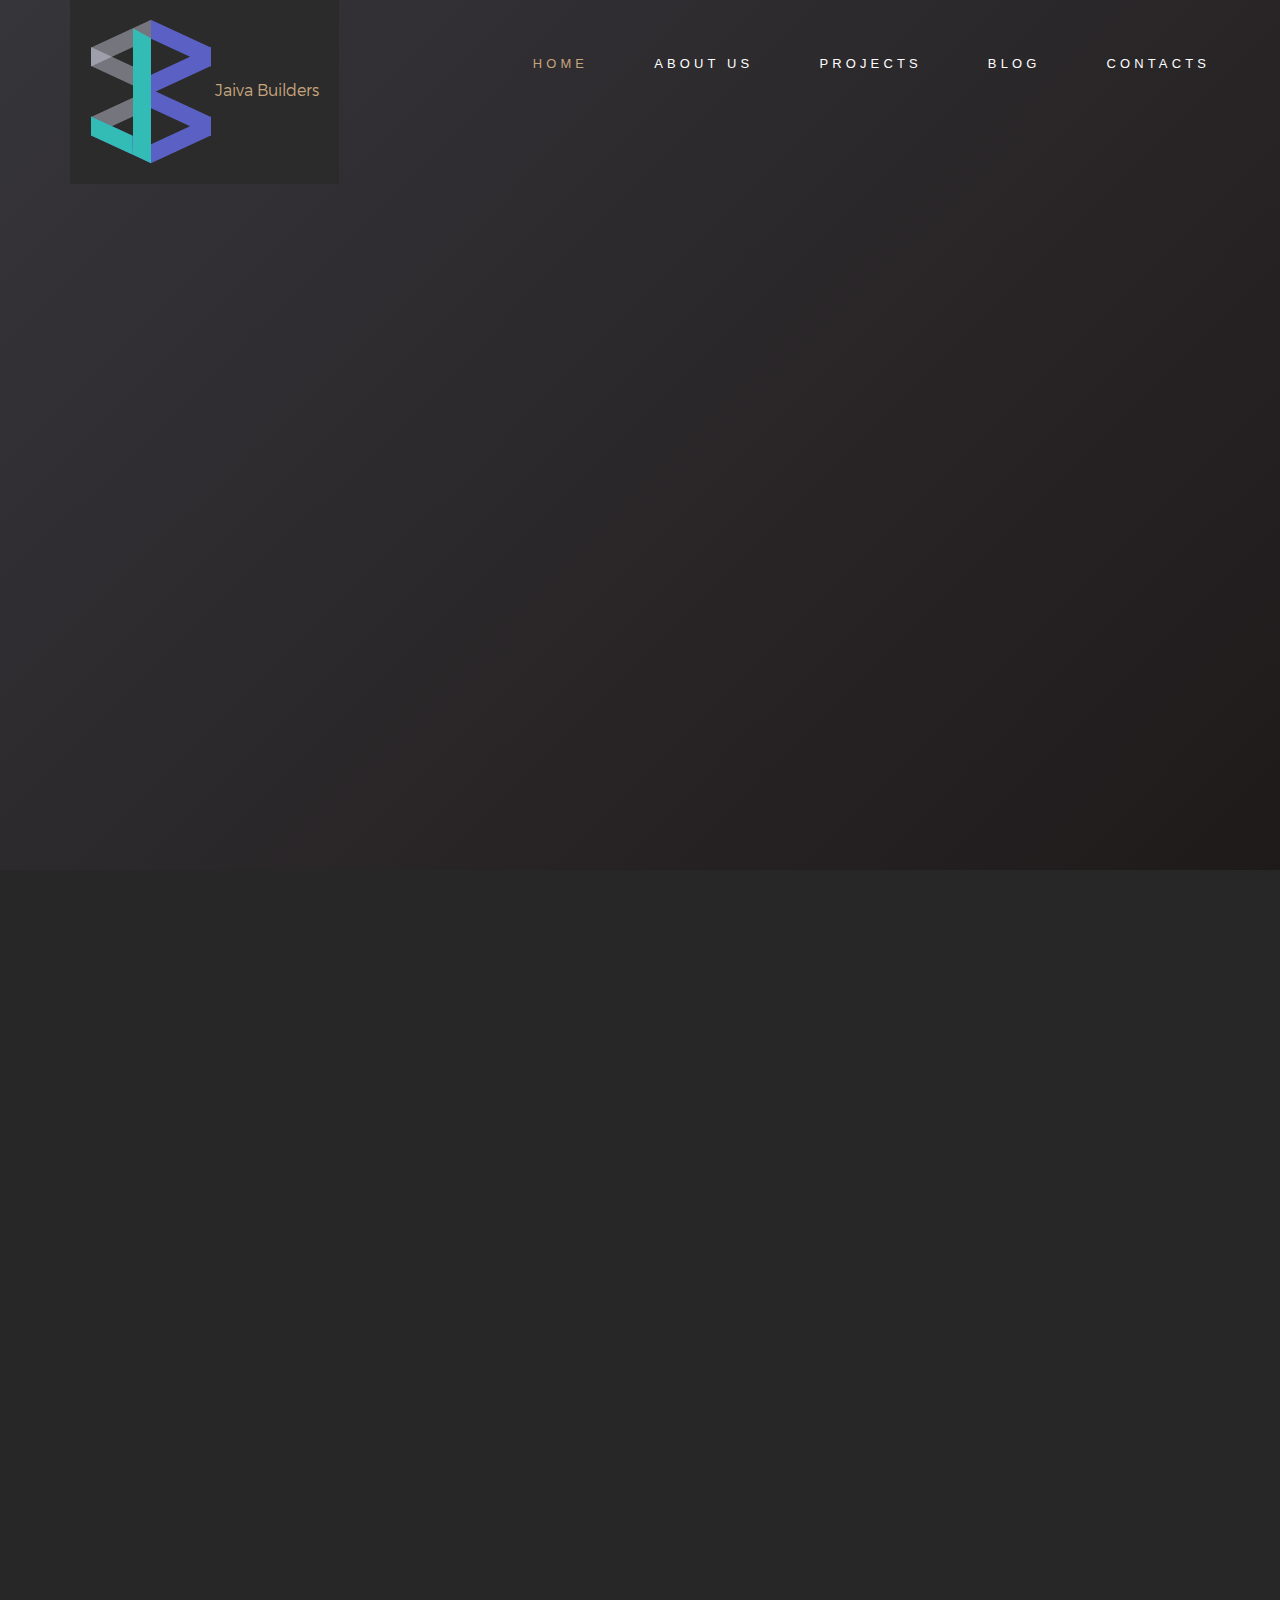
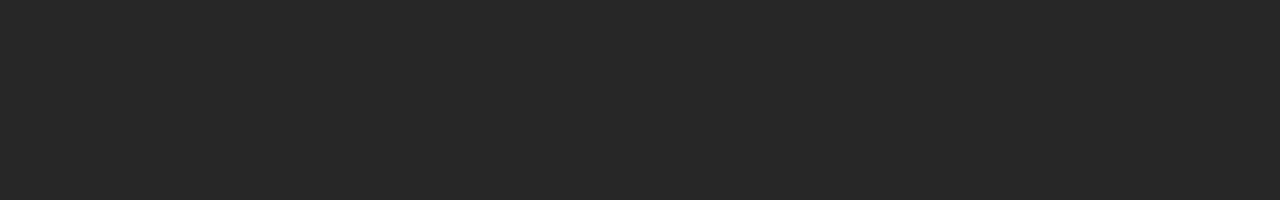
<file: test.html>
<!DOCTYPE html>
<html lang="en">
<head>
    <meta charset="UTF-8">
    <meta name="viewport" content="width=device-width, initial-scale=1.0">
    <meta http-equiv="X-UA-Compatible" content="ie=edge">
    <title>Document</title>
    <link href="css/style.css" rel="stylesheet" media="screen">
    <link href="css/flickity.min.css" rel="stylesheet" media="screen">

    <style>
      body {
        height: 200vh;
      }
        *:not(path) {
            /* outline: 1px solid red; */
            }
            .carousel {
              height: 0;
              overflow: hidden;
              padding-top: calc(788 / 1920 * 100%);
              position: relative;
              }

          @media (max-width: 1307px) {
              .carousel {
                  padding-top: calc(888 / 1307 * 100%);
                  }
              }
          @media (max-width: 858px) {
              .carousel {
                  padding-top: calc(900 / 858 * 100%);
                  }
              }
          @media (max-width: 823px) {
              .carousel {
                  padding-top: calc(900 / 823 * 100%);
                  }
              }
          @media (max-width: 780px) {
              .carousel {
                  padding-top: calc(900 / 780 * 100%);  
                  }
              }
          @media (max-width: 400px) {
              .carousel { 
                  padding-top: calc(600 / 400 * 100%);
                  }
              }

          .carousel .flickity-viewport {
              position: absolute;
              top: 0; left: 0;
              height:100%;
              width: 100%;
              }
          .navbar-desctop {
              /* position: relative; */
              }
		.brand-logo {
			position: absolute;
			top: 0;
			background-color: #2b2b2b;
			padding: 20px;
			}

    </style>
</head>
<body>

    <div class="main-test">

      <!-- Navigation Desctop -->

      <nav class="navbar-desctop visible-md visible-lg">
        <div class="container">
          <a href="#top" class="brand-logo">
            <img src="img/logo.png" alt="">  Jaiva Builders
          </a>
          <ul class="navbar-desctop-menu">
            <li class="active">
              <a href="index.html">Home</a>
            </li>
            <li>
              <a href="about.html">About us</a>
            </li>
            <li>
              <a href="projects.html">Projects</a>
            </li>  
            <li>
              <a href="blog.html">Blog</a>
            </li>
            <li>
              <a href="contacts.html">Contacts</a>
            </li>
          </ul>
        </div>
      </nav>
      <!-- Navigation Mobile -->

      <nav class="navbar-mobile">
        <a href="#top" class="brand js-target-scroll">
          <img src="img/logo.png" alt="" class="nav-collapsed-logo"> 
        </a>

        <!-- Navbar Collapse -->

        <button type="button" class="navbar-toggle collapsed" data-toggle="collapse" data-target="#navbar-mobile">
          <span class="sr-only">Toggle navigation</span>
          <span class="icon-bar"></span>
          <span class="icon-bar"></span>
          <span class="icon-bar"></span>
        </button>

        <div class="collapse navbar-collapse" id="navbar-mobile"> 
          <ul class="navbar-nav-mobile">
            <li class="active">
              <a href="#">Home <i class="fa fa-angle-down"></i></a>
            </li>
            <li>
              <a href="about.html">About us</a>
            </li>
            <li>
              <a href="#">Projects <i class="fa fa-angle-down"></i></a>
              <ul>
                <li><a href="projects.html">Projects - List</a></li>
                <li>
                  <a href="project.html">Project - details</a>
                </li>
              </ul>
            </li>  
            <li>
              <a href="#">Blog <i class="fa fa-angle-down"></i></a>
              <ul>
                <li><a href="blog.html">Blog - List</a></li>
                <li>
                  <a href="blog-details.html">Blog - Post</a>
                </li>
              </ul>
            </li>
            <li>
              <a href="contacts.html">Contacts</a>
            </li>
          </ul>
        </div>
      </nav> 
      
      <!-- flickity -->
      <div class="carousel main-intro-slider" data-flickity='{ "autoPlay": 5000,"pauseAutoPlayOnHover": false, "prevNextButtons": false, "pageDots": false, "contain": true, "wrapAround": true}'>
        <div class=" carousel-cell main-intro-slider_item">
          <svg xmlns="http://www.w3.org/2000/svg" xmlns:xlink="http://www.w3.org/1999/xlink" viewBox="0 0 1280 960"><image width="1280" height="960" xlink:href="img/slider/01.png" overflow="visible"/><path fill="none" stroke="#fbff50" stroke-miterlimit="10" d="M136.5 558.3L120 827l-22 1 19-300.1 449-34.3 25.5-1.9V834l-28.5-.7"/><path fill="none" stroke="#fbff50" stroke-miterlimit="10" d="M356.5 574L349 819l-18-.5 8.5-222.5-186-35L138 826.5l-18 .5M565.9 528.3l-429.4 30"/><path fill="none" stroke="#fbff50" stroke-miterlimit="10" d="M136.4 526.7l218.8 47.4 394.3-19.4v23l-27.9.8L368.5 597l-6 220-13.5 2"/><path fill="none" stroke="#fbff50" stroke-miterlimit="10" d="M591.8 833.8l10.7-1.3V528M591.5 491.7l158 63M745.5 822.5l-22.5-.8-2.7-247M602.5 528l117.8 46.7M745.5 822.5l7.5-2-3.5-242.8M563 833.3l2.9-305M314 336.4L28.5 537v6"/><path fill="none" stroke="#fbff50" stroke-miterlimit="10" d="M28.5 543.1L311 344l337.5 152L815 573.5l2.5-4.5-255-121"/><path fill="none" stroke="#fbff50" stroke-width=".694" stroke-miterlimit="10" d="M382 227.3l118.3 81.9-.5 5"/><path fill="none" stroke="#fbff50" stroke-miterlimit="10" d="M329.8 277.8l50.5-42.9 113.2 75.6h-7.7l-222.3 29.3V336"/><path fill="none" stroke="#fbff50" stroke-miterlimit="10" d="M351.8 206.8L202.5 350.5v8l153 60.8"/><path fill="none" stroke="#fbff50" stroke-width=".694" stroke-miterlimit="10" d="M202.5 356l151-143.7 155 101.9L673.9 405l1.8-3.1L516 302.7"/><path fill="none" stroke="#fbff50" stroke-miterlimit="10" d="M229 812l23-468 243-30-8.7 498"/><path fill="none" stroke="#fbff50" stroke-miterlimit="10" d="M214.3 626.5l25-23.4-1.2 23.4zM239.3 634.7l-25-8.2M273.7 807.3l8.7-184.4 121.9-8.1L398 812"/><path fill="none" stroke="#fbff50" stroke-miterlimit="10" d="M282.4 622.9l18.6 3.6-4.5 115.5M404.2 619.3L301 626.5"/><path fill="none" stroke="#fbff50" stroke-width=".694" stroke-miterlimit="10" d="M1139.7 822.5l-16-279.4-364 19.9"/><path fill="none" stroke="#fbff50" stroke-miterlimit="10" d="M745.3 546.3l394.2-23 19.4 299.5 18.8-3.3h75.3l3.5-7.5v-16M1178.3 585.3l-38.8-62"/><path fill="none" stroke="#fbff50" stroke-miterlimit="10" d="M1173 776l-14.1-208.7 19.4 23.4M1183 580l46 39.3 19.3 43.5-32.6 2.2M1183 619.5h46M570.9 379.4l265.9-30.7 34.7 30.6V409L837 382l-266.1 26.8"/><path fill="none" stroke="#fbff50" stroke-miterlimit="10" d="M602.8 362l255.5-25.5 2 39.5M1221.7 787.6L1206 567.5l-23-45.1-14.4-202.3-4.6-14.6h-5.1l4.8 23.3-4.7-15.8-248 26.7-2.6-38.1-47.9 7V337"/></svg>
        </div>
        <div class=" carousel-cell main-intro-slider_item">
          <svg id="Layer_3" xmlns="http://www.w3.org/2000/svg" xmlns:xlink="http://www.w3.org/1999/xlink" viewBox="-23.4 -202.3 1517.7 882.2"><style type="text/css">.st0{fill:none;stroke:#FBFF50;stroke-miterlimit:10;}</style><image width="1280" height="744" id="XMLID_52_" xlink:href="img/slider/02.png" transform="translate(-23.353 -202.317) scale(1.1857)" overflow="visible"/><path id="XMLID_34_" class="st0" d="M1040.6 204.8L1035 98.5h14.5v-9.9l-97.8-61-41.8 7.1-111.5-62-421.9 85.1v10.8l64 20.1v6.9l-29.5 3-7 166-10.6 2.6-9.4 2.4 11.3 3.7-.3 6.4"/><path id="XMLID_90_" class="st0" d="M217.3 547l6.4-134.5H234l9-118 444.7-44.1 184 43.9 3.2 118 8.6 1.3v137.9H834l-4.3-136.9"/><path id="XMLID_93_" class="st0" d="M270.5 551.1L283 414.5h-6l2.7-61.9"/><path id="XMLID_60_" class="st0" d="M242.3 551l15.4-198.7 402.8-30.7v72l-12.8 1.3 3.3 6.1-.7 158.5H686l1.7-309"/><path id="XMLID_29_" class="st0" d="M860.5 348.3l-156-29.4v74.7l10.5 1.3-2 161.4-24.7 3.3"/><path id="XMLID_25_" class="st0" d="M279.5 352.2l148.8 16.1-2.6 84.2H402l-3 86.6 135.3 4.6"/><path id="XMLID_23_" class="st0" d="M571.7 367.6l-.7 92.7-103.3 1.3 2.6-92 80.7-6"/><path id="XMLID_21_" class="st0" d="M564.3 368.9l-82.6 4.7-1.4 88.7"/><path id="XMLID_20_" class="st0" d="M604.3 366.3l-1.3 94 160.7-.7-1.4-102.7"/><path id="XMLID_18_" class="st0" d="M613.7 364.9l-.7 93.4"/><path id="XMLID_17_" class="st0" d="M873.7 316.3l128.6-8 19.4 4 6.6 148"/><path id="XMLID_16_" class="st0" d="M996.3 318.9l4.7 133.4-120 4"/><path id="XMLID_15_" class="st0" d="M880.3 465.6l132-3.3-8.6-146"/><path id="XMLID_14_" class="st0" d="M421.5 109.1l131.5-21-2 167-136 11.5"/><path id="XMLID_13_" class="st0" d="M438.5 116.1l70.5 21 43.5-5"/><path id="XMLID_12_" class="st0" d="M504.5 254.6l4.5-117.5"/><path id="XMLID_11_" class="st0" d="M458 90.6l109-16-6 158.5"/><path id="XMLID_10_" class="st0" d="M592.5 82.1L567 74.6"/><path id="XMLID_9_" class="st0" d="M827.5 57.1l117-19.5 5 176"/><path id="XMLID_8_" class="st0" d="M739 191.1l10-1.5.5 44.5 382.5-37.5 113 55.5"/><path id="XMLID_7_" class="st0" d="M1178.3 217.6l68.7-7.3 4 57.3-52.7 3.3 2.7 44.7"/><path id="XMLID_6_" class="st0" d="M1216.1 269.4l31.4 14.1 3.9 66.7 29.1 9.4v7l-27.5 1 10 141.3 10 .7 1.3 30"/><path id="XMLID_5_" class="st0" d="M1130.3 314.3l49.4-3.4 42.6 16 10 138.7"/><path id="XMLID_2_" class="st0" d="M1185 320.9l34.7 11.4 8 119.3"/></svg>
        </div>
        <div class=" carousel-cell main-intro-slider_item">
          <svg id="Layer_2" xmlns="http://www.w3.org/2000/svg" xmlns:xlink="http://www.w3.org/1999/xlink" viewBox="219.6 -44.3 1280 719"><style>.st0{fill:none;stroke:#fbff50;stroke-miterlimit:10}</style><image width="1280" height="719" id="XMLID_139_" xlink:href="img/slider/03.png" transform="translate(219.647 -44.317)" overflow="visible"/><path id="XMLID_138_" class="st0" d="M681.1 98.7l2.2-16-48.8-19v-11l245.3-50 133.9 88 150.9-26 72.9 68v9l-7.7 5 2.9 131 72-4 15 296"/><path id="XMLID_142_" class="st0" d="M840.6 389.7l334-17 9 212 23 2-11-246"/><path id="XMLID_143_" class="st0" d="M1216.6 583.9l-8-199.7 17 6.3h21l-37-13.7"/><path id="XMLID_144_" class="st0" d="M1208.5 343.8l38 15.9V377"/><path id="XMLID_145_" class="st0" d="M841.6 376.7l-3-14 345-23"/><path id="XMLID_146_" class="st0" d="M666.6 92.7l-247 44-2.2 32.7-8.5 1 .5 6.8 19.7 6.2-9.5 180.3-31.3 2-6 198 10.7 4-.7 16.6"/><path id="XMLID_147_" class="st0" d="M390.3 555.7l10-179.4 224-14.6-2.7 196z"/><path id="XMLID_148_" class="st0" d="M423.6 568.3l206.7 6 6-217.3"/><path id="XMLID_150_" class="st0" d="M429 362.3l208.6-16.6L663 351l-4 222"/><path id="XMLID_149_" class="st0" d="M447 317l5.3-98L575 203"/><path id="XMLID_151_" class="st0" d="M589 187l-2.7 134-144.7 15.3"/><path id="XMLID_153_" class="st0" d="M464.3 341l147.3-12 4.7-135.3-28.7-10.7-146 24-4 113.3"/><path id="XMLID_152_" class="st0" d="M668.1 126.2l1-35 21 11-2.5 254.5 177-13.5 1-326-218.5 43"/><path id="XMLID_154_" class="st0" d="M688.1 99.2l-1-31.5 177.5-33.5"/><path id="XMLID_156_" class="st0" d="M858.3 117.7l.7 14.6 308-48 66.6 54"/><path id="XMLID_155_" class="st0" d="M1189.6 293l38 18-7.3-164.7-38.7-33.3 8 224"/><path id="XMLID_158_" class="st0" d="M869 152.3l284.6-40.6 5.4 174L868.3 315"/><path id="XMLID_159_" class="st0" d="M879.6 159.7L1153 119"/><path id="XMLID_160_" class="st0" d="M913.6 157l20.7 10 .7 17.3 9.3 4.7 258-34 4.7 140.7"/><path id="XMLID_161_" class="st0" d="M1056.3 177c.7 4 2 116 2 116"/><path id="XMLID_162_" class="st0" d="M666.3 415l199.3-8 1.4 167.3 289.3 6"/></svg>
        </div>
      </div>

    </div>
    
<script src="js/jquery.min.js"></script>
<script src="js/bootstrap.min.js"></script>

<!-- FLICKITY -->
<script src="js/flickity.pkgd.min.js"></script>

<script>
    var navbarDesctop = $('.navbar-desctop');
    var navbarMobile = $('.navbar-mobile');
    navbarDesctop.affix({
        offset: {
            top: 200
        }
    });
    navbarDesctop.on('affix.bs.affix', function () {
        if (!navbarDesctop.hasClass('affix')) {
            navbarDesctop.addClass('animated slideInDown');
        }
    });
    navbarDesctop.on('affix-top.bs.affix', function () {
        navbarDesctop.removeClass('animated slideInDown');
        $('.navbar-collapse').collapse('hide');
    });
    navbarMobile.affix({
        offset: {
            top: 1
        }
    });
    navbarMobile.on('affix.bs.affix', function () {
        if (!navbarMobile.hasClass('affix')) {
            navbarMobile.addClass('animated slideInDown');
        }
    });
    navbarMobile.on('affixed-top.bs.affix', function () {
        navbarMobile.removeClass('animated slideInDown');
    });
    $('.navbar-nav-mobile li a[href="#"]').on('click', function () {
        $(this).closest('li').toggleClass('current');
        $(this).closest('li').find('ul').slideToggle(200);
        return false;
    });
    $('.navbar-collapse').on('show.bs.collapse', function () {
        navbarMobile.addClass('affix');
    });
    $('.navbar-collapse').on('hidden.bs.collapse', function () {
        if (navbarMobile.hasClass('affix-top')) {
            navbarMobile.removeClass('affix');
        }
    });
    navbarMobile.on('affixed-top.bs.affix', function () {
        if ($('.navbar-collapse').hasClass('in')) {
            navbarMobile.addClass('affix');
        }
    });
    $('.js-target-scroll').on('click', function () {
        var target = $(this.hash);
        if (target.length) {
            $('html,body').animate({
                scrollTop: (target.offset().top - 100)
            }, 1000);
            return false;
        }
    });

	function debugLayout(state,elem) {
		state == "on" ? $(elem).css("outline", "1px solid red") : $(elem).css("outline", "0");
	}

	$("body").on("keydown", function(e){
		if(e.keyCode == 65) {
				debugLayout("on","*:not(path)");
			}
		if(e.keyCode == 83) {
				debugLayout("off","*:not(path)");
			}
	});
</script>

</body>
</html>
</file>
<file: css/style.css>
@import 'bootstrap.min.css';
@import 'font-awesome.min.css';
@import 'animate.css';
@import 'hover.css';
@import 'magnific-popup.css';
@import 'owl.carousel.css';
@import 'owl.transitions.css';
@import 'settings.css';
@import 'layers.css';
@import 'navigation.css';

html {
    font-size: 75%;
    -webkit-font-smoothing: antialiased
}

body {
    font-family: montserratlight, sans-serif;
    font-size: 1em;
    line-height: 1.65;
    color: rgba(255, 255, 255, .5);
    background-color: #272727;
    overflow-x: hidden;
}

::-webkit-scrollbar {
    width: 8px;
    height: 8px
}

::-webkit-scrollbar-thumb {
    cursor: pointer;
    background: #c5a47e
}

::selection {
    background-color: #c5a47e;
    color: #fff
}

-webkit-::selection {
    background-color: #c5a47e;
    color: #fff
}

::-moz-selection {
    background-color: #c5a47e;
    color: #fff
}

@font-face {
    font-family: montserratlight;
    src: url(../fonts/montserrat/Montserrat-Light.ttf);
    font-weight: 400;
    font-style: normal
}

@font-face {
    font-family: montserratsemibold;
    src: url(../fonts/montserrat/Montserrat-SemiBold.ttf);
    font-weight: 400;
    font-style: normal
}

h1,
.h1 {
    font-family: oswald, sans-serif;
    font-weight: 400;
    font-size: 8vmin;
    line-height: 1.2;
    letter-spacing: .32em;
    text-transform: uppercase;
    color: #fff
}

h2,
.h2 {
    font-family: oswald, sans-serif;
    font-weight: 400;
    font-size: 2.1875em;
    letter-spacing: .32em;
    text-transform: uppercase;
    color: #fff
}

h3,
.h3 {
    font-family: montserratsemibold;
    font-size: 1.875em;
    line-height: 1.1;
    font-weight: 400;
    color: #fff
}

h4,
.h4 {
    font-family: montserratsemibold;
    font-size: 1.125em;
    line-height: 1.35;
    font-weight: 400;
    color: #fff;
    letter-spacing: .2em;
    text-transform: uppercase
}

h1 a,
.h1 a,
h2 a,
.h2 a,
h3 a,
.h3 a,
h4 a,
.h4 a {
    color: inherit
}

h1 a:hover,
.h1 a:hover,
h2 a:hover,
.h2 a:hover,
h3 a:hover,
.h3 a:hover,
h4 a:hover,
.h4 a:hover {
    text-decoration: none
}

p {
    margin-bottom: 1.6em
}

b,
strong {
    font-family: montserrat, sans-serif
}

ul {
    list-style: none;
    padding-left: 0
}

a {
    color: #c5a47e;
    -webkit-transition: color .3s ease-out;
    -o-transition: color .3s ease-out;
    transition: color .3s ease-out
}

a:hover,
a:focus {
    color: #c5a47e;
    outline: none
}

a:focus {
    text-decoration: none
}

.form-control,
textarea.form-control {
    font-size: 1em;
    height: 3.625em;
    border-radius: .75em;
    padding-left: 22px;
    color: #fff;
    background-color: #323232;
    border: 1px solid #323232;
    -webkit-box-shadow: none;
    box-shadow: none;
    -webkit-appearance: none;
    -webkit-transition: all .15s;
    -o-transition: all .15s;
    transition: all .15s
}

textarea.form-control {
    height: 7.9em;
    padding-top: 1.1em;
    resize: none
}

.form-control:focus {
    border-color: #c5a47e;
    outline: 0;
    -webkit-box-shadow: none;
    box-shadow: none
}

.form-control::-moz-placeholder {
    color: #fff;
    opacity: 1
}

.form-control:-ms-input-placeholder {
    color: #fff
}

.form-control::-webkit-input-placeholder {
    color: #fff
}

.form-control.error {
    border-color: #c5a47e
}

.form-group {
    margin-bottom: 10px
}

.wobble-error {
    -webkit-animation: hvr-wobble-horizontal 1s ease-in-out 0s 1 normal;
    animation: hvr-wobble-horizontal 1s ease-in-out 0s 1 normal
}

label.error {
    display: none !important
}

.btn {
    font-family: montserratsemibold;
    position: relative;
    display: inline-block;
    border: .2em solid #c5a47e;
    border-radius: 30px;
    padding: 1.1em 2.2em 1.05em;
    font-size: .875em;
    color: #fff;
    letter-spacing: .15em;
    text-transform: uppercase;
    text-decoration: none;
    background-color: #c5a47e;
    border: 0;
    -webkit-transition: all .3s ease-out !important;
    transition: all .3s ease-out !important
}

.btn:hover,
.btn:focus {
    color: #fff;
    background-color: #323232;
    -webkit-box-shadow: none;
    box-shadow: none;
    outline: none !important
}

.btn .icon-next {
    position: relative;
    top: -.1em;
    margin-left: .6em;
    vertical-align: middle
}

.btn-gray {
    background-color: #323232;
    border-color: #323232
}

.btn-gray:hover {
    background-color: #c5a47e
}

.btn-shadow-1 {
    box-shadow: 0 15px 34px rgba(0, 0, 0, .18)
}

.btn-shadow-2 {
    box-shadow: 0 15px 34px rgba(0, 0, 0, .18)
}

.icon-next {
    display: inline-block;
    width: .94em;
    height: .75em;
    background: url(../img/img-icon/next.png) 0 0 no-repeat;
    background-size: .94em .75em
}

.loader {
    position: fixed;
    overflow: hidden;
    z-index: 100;
    left: 0;
    top: 0;
    width: 100%;
    height: 100%;
    background: #272727;
    color: #fff;
    text-align: center
}

.loader-brand {
    position: absolute;
    left: 0;
    width: 100%;
    top: 50%;
    -webkit-transform: translate(0, -50%);
    -ms-transform: translate(0, -50%);
    -o-transform: translate(0, -50%);
    transform: translate(0, -50%)
}

.sk-folding-cube {
    margin: 20px auto;
    width: 40px;
    height: 40px;
    position: relative;
    -webkit-transform: rotateZ(45deg);
    transform: rotateZ(45deg)
}

.sk-folding-cube .sk-cube {
    float: left;
    width: 50%;
    height: 50%;
    position: relative;
    -webkit-transform: scale(1.1);
    -ms-transform: scale(1.1);
    transform: scale(1.1)
}

.sk-folding-cube .sk-cube:before {
    content: '';
    position: absolute;
    top: 0;
    left: 0;
    width: 100%;
    height: 100%;
    background-color: #c5a47e;
    -webkit-animation: sk-foldCubeAngle 2.4s infinite linear both;
    animation: sk-foldCubeAngle 2.4s infinite linear both;
    -webkit-transform-origin: 100% 100%;
    -ms-transform-origin: 100% 100%;
    transform-origin: 100% 100%
}

.sk-folding-cube .sk-cube2 {
    -webkit-transform: scale(1.1) rotateZ(90deg);
    transform: scale(1.1) rotateZ(90deg)
}

.sk-folding-cube .sk-cube3 {
    -webkit-transform: scale(1.1) rotateZ(180deg);
    transform: scale(1.1) rotateZ(180deg)
}

.sk-folding-cube .sk-cube4 {
    -webkit-transform: scale(1.1) rotateZ(270deg);
    transform: scale(1.1) rotateZ(270deg)
}

.sk-folding-cube .sk-cube2:before {
    -webkit-animation-delay: .3s;
    animation-delay: .3s
}

.sk-folding-cube .sk-cube3:before {
    -webkit-animation-delay: .6s;
    animation-delay: .6s
}

.sk-folding-cube .sk-cube4:before {
    -webkit-animation-delay: .9s;
    animation-delay: .9s
}

@-webkit-keyframes sk-foldCubeAngle {
    0%,
    10% {
        -webkit-transform: perspective(140px) rotateX(-180deg);
        transform: perspective(140px) rotateX(-180deg);
        opacity: 0
    }
    25%,
    75% {
        -webkit-transform: perspective(140px) rotateX(0deg);
        transform: perspective(140px) rotateX(0deg);
        opacity: 1
    }
    90%,
    100% {
        -webkit-transform: perspective(140px) rotateY(180deg);
        transform: perspective(140px) rotateY(180deg);
        opacity: 0
    }
}

@keyframes sk-foldCubeAngle {
    0%,
    10% {
        -webkit-transform: perspective(140px) rotateX(-180deg);
        transform: perspective(140px) rotateX(-180deg);
        opacity: 0
    }
    25%,
    75% {
        -webkit-transform: perspective(140px) rotateX(0deg);
        transform: perspective(140px) rotateX(0deg);
        opacity: 1
    }
    90%,
    100% {
        -webkit-transform: perspective(140px) rotateY(180deg);
        transform: perspective(140px) rotateY(180deg);
        opacity: 0
    }
}

.layout {
    position: relative;
    overflow: hidden
}

.text-primary {
    color: #c5a47e
}

.page-lines {
    position: absolute;
    z-index: -1;
    left: 0;
    top: 0;
    width: 100%;
    height: 100%
}

.page-lines .col-line {
    padding: 0
}

.page-lines .line {
    position: absolute;
    left: 0;
    width: 1px;
    height: 50000px;
    background-color: rgba(255, 255, 255, .08)
}

.page-lines .col-line:last-child .line:last-child {
    left: auto;
    right: 0
}

.row-base {
    margin-top: -3em
}

.col-base {
    margin-top: 3em
}

.section {
    position: relative;
    margin-top: 7.1em;
    margin-bottom: 7.1em
}

.section-header {
    position: relative
}

.section-title {
    text-align: center;
    margin: 0;
    margin-left: .32em
}

.fade-title-left,
.fade-title-right {
    font-family: montserrat, sans-serif;
    font-weight: 700;
    font-size: 10.8em;
    line-height: 1;
    color: #fff;
    position: absolute;
    left: 0;
    top: .03em;
    opacity: .03;
    -webkit-transform: translate(-50%, -50%);
    -ms-transform: translate(-50%, -50%);
    -o-transform: translate(-50%, -50%);
    transform: translate(-50%, -50%)
}

.fade-title-right {
    left: 100%
}

.section-content {
    margin-top: 7.1em
}

.header-inner .vertical-panel-content {
    bottom: auto;
    top: 12.2vmin
}

.brand-panel {
    position: absolute;
    z-index: 4;
    left: 0;
    top: 0;
    width: 39.47vmin;
    height: 38.7vmin;
    padding: 4.8vmin 2em;
    background-color: #2b2b2b;
    text-align: center;
    -webkit-transition: all .3s;
    -o-transition: all .3s;
    transition: all .3s
}

.brand {
    display: inline-block;
    font-family: montserrat, sans-serif;
    font-weight: 700;
    font-size: 4vmin;
    color: #fff
    }

.brand .logo {
    max-width: 100%;
    }

.nav-collapsed-logo {
    max-width: 24px;
    margin-right: 6px;
    }

.brand:hover,
.brand:focus {
    color: #fff;
    text-decoration: none
}

.brand-name {
    position: absolute;
    z-index: -1;
    bottom: 50px;
    left: 10px;
    font-family: montserrat, sans-serif;
    font-weight: 700;
    font-size: 8.75em;
    line-height: 1;
    text-align: left;
    white-space: nowrap;
    opacity: .04;
    color: #fff;
    pointer-events: none;
}

.slide-number {
    font-family: oswald, sans-serif;
    margin-top: 8vmin
}

.slide-number .current-number {
    font-size: 8vmin;
    letter-spacing: .1em;
    line-height: 1
}

.slide-number sup {
    display: inline-block;
    position: relative;
    top: -3px;
    font-size: 2vmin;
    letter-spacing: .1em;
    color: #5e5e5e;
    vertical-align: top;
    margin-left: .46em
}

.slide-number sup .delimiter {
    display: inline-block;
    margin-right: .4em
}

.header-phone {
    font-family: oswald, sans-serif;
    font-weight: 300;
    font-size: .81em;
    letter-spacing: .32em;
    position: absolute;
    z-index: 3;
    color: #fff;
    left: 50vmin;
    top: 5.9vmin
}

@media(max-width:480px) {
    .header-phone {
        display: none
    }
}

@media(min-width:992px) and (max-width:1200px) {
    .header-phone {
        display: none
    }
}

.vertical-panel,
.vertical-panel-content {
    /* display: none; */
    position: absolute;
    width: 19.735vmin;
    left: 0;
    bottom: 0;
    text-align: center;
    -webkit-transition: all .3s;
    -o-transition: all .3s;
    transition: all .3s
}

.vertical-panel {
    z-index: 3;
    height: 10000px;
    background-color: #2b2b2b
}

.vertical-panel-content {
    z-index: 4
}

.vertical-panel-info {
    margin-bottom: 3.5vmin
}

.vertical-panel-info .line {
    height: 5vmin;
    width: 1px;
    margin: 15px auto 0;
    background-color: #646464
}

.vertical-panel-title {
    font-family: montserratsemibold;
    font-size: 10px;
    white-space: nowrap;
    text-transform: uppercase;
    letter-spacing: 1em;
    color: #fff;
    position: relative;
    left: -6px;
    margin: 0 auto;
    width: 1px;
    -webkit-transform: rotate(-90deg);
    transform: rotate(-90deg);
    -webkit-transform-origin: 0 0;
    transform-origin: 0 0
}

@media(max-height:850px) {
    .vertical-panel-title {
        display: none
    }
}

.social-list {
    margin-bottom: 3.5vmin
}

.social-list li {
    margin-top: 3.8vmin
}

.social-list .fa {
    font-size: 2.4vmin;
    color: #606060
}

.social-list .fa:hover {
    color: #c5a47e;
    text-decoration: none
}

.navbar-desctop {
    display: none;
    position: absolute;
    z-index: 2;
    top: 0;
    left: 0;
    width: 100%;
    padding: 5.9vmin 0 0
}

.navbar-desctop .brand {
    display: none;
    float: left;
    position: relative;
    top: -.22em;
    font-size: 1.6em
}

.navbar-desctop-menu {
    float: right;
    font-family: oswald, sans-serif;
    font-weight: 300;
    font-size: .81em;
    letter-spacing: .32em;
    text-transform: uppercase;
    margin-bottom: 0
}

.navbar-desctop-menu li {
    position: relative;
    -webkit-perspective: 2000px;
    perspective: 2000px
}

.navbar-desctop-menu li a {
    display: block;
    text-decoration: none;
    color: #fff
}

.navbar-desctop-menu li a:hover,
.navbar-desctop-menu .active>a {
    color: #c5a47e
}

.navbar-desctop-menu>li {
    float: left;
    margin-left: 5.1em
}

.navbar-desctop-menu>li>a {
    color: #fff;
    background-color: transparent;
    margin-bottom: 1.5em
}

.navbar-desctop-menu li ul {
    position: absolute;
    z-index: 10;
    left: 100%;
    top: 60%;
    visibility: hidden;
    min-width: 200px;
    opacity: 0;
    box-shadow: 0 15px 35px rgba(0, 0, 0, .1);
    background: rgba(50, 50, 50, .95);
    -webkit-transition: all .3s ease-out;
    -moz-transition: all .3s ease-out;
    transition: all .3s ease-out
}

.navbar-desctop-menu>li>ul {
    left: -20px;
    margin-top: 0
}

.navbar-desctop-menu li:hover>ul {
    top: 0;
    visibility: visible;
    opacity: 1
}

.navbar-desctop-menu>li:hover>ul {
    top: 100%
}

.navbar-desctop-menu li li {
    border-bottom: 1px solid rgba(255, 255, 255, .05)
}

.navbar-desctop-menu li li:last-child {
    border-bottom: 0
}

.navbar-desctop-menu li li a {
    color: #fff;
    padding: 12px 20px 10px
}

.navbar-desctop.affix {
    position: fixed;
    z-index: 5;
    top: 0;
    background-color: rgba(50, 50, 50, .95);
    padding: 1.3em 0 0;
    box-shadow: 0 0 35px rgba(0, 0, 0, .1)
}

.navbar-desctop.affix.affix-top {
    padding-top: 2.2em
}

.navbar-desctop.affix .brand {
    display: inline-block
}

.navbar-desctop.affix .navbar-desctop-menu li a {
    color: #fff
}

.navbar-desctop.affix .navbar-desctop-menu li>a:hover,
.navbar-desctop.affix .navbar-desctop-menu .active>a {
    color: #c5a47e
}

.navbar-mobile {
    position: absolute;
    z-index: 2;
    left: 0;
    top: 0;
    width: 100%;
    padding: 6vmin 0
}

.navbar-mobile .brand {
    /* display: none; */
    margin-left: 15px;
    font-size: 1.6em
}

.navbar-collapse {
    border: 0;
    background-color: rgba(50, 50, 50, .95);
    -webkit-box-shadow: none;
    box-shadow: none
}

@media(max-height:320px) {
    .navbar-collapse {
        max-height: 240px
    }
}

.navbar-toggle {
    padding: 0;
    margin-top: 0;
    margin-bottom: 0;
    border-radius: 0;
    border: 0
}

.navbar-toggle .icon-bar {
    background-color: #fff;
    height: 2px;
    width: 30px
}

.navbar-toggle .icon-bar+.icon-bar {
    margin-top: 5px
}

.navbar-toggle.collapsed .icon-bar {
    background-color: #fff
}

.navbar-nav-mobile {
    font-family: oswald, sans-serif;
    font-weight: 300;
    font-size: .9em;
    letter-spacing: .32em;
    text-transform: uppercase;
    padding-top: 1.2em;
    margin-bottom: 0
}

.navbar-nav-mobile li {
    position: relative;
    border-top: 1px solid rgba(255, 255, 255, .1)
}

.navbar-nav-mobile li a {
    display: block;
    padding: 1em;
    color: #fff;
    text-decoration: none
}

.navbar-nav-mobile>.current>a {
    color: #c5a47e
}

.navbar-nav-mobile li a .fa-angle-down {
    position: relative;
    display: inline-block;
    vertical-align: middle
}

.navbar-nav-mobile>.current>a .fa-angle-down {
    top: -.2em;
    left: -.3em;
    -webkit-transform: rotate(180deg);
    -ms-transform: rotate(180deg);
    -o-transform: rotate(180deg);
    transform: rotate(180deg)
}

.navbar-nav-mobile>.active>a,
.navbar-nav-mobile>.active>a:hover {
    background-color: #c5a47e;
    color: #fff;
    -webkit-transition: none;
    -o-transition: none;
    transition: none
}

.navbar-nav-mobile ul {
    display: none
}

.navbar-nav-mobile li a:hover,
.navbar-nav-mobile li .active>a {
    color: #c5a47e
}

.navbar-mobile.affix {
    position: fixed;
    z-index: 5;
    background-color: rgba(50, 50, 50, .95);
    box-shadow: 0 0 35px rgba(0, 0, 0, .1);
    padding: 1.2em 0
}

.navbar-mobile.affix .brand {
    display: inline-block
}

.navbar-mobile.affix .navbar-toggle .icon-bar {
    background-color: #c5a47e
}

.main {
    position: relative;
    overflow: hidden;
    /* height: 500px; */
    /* min-height: 100vh; */
    }

@media (min-width: 992px) {
    .main {
        min-height: 500px;
        }
    }

.main-inner {
    position: relative;
    z-index: 1;
    min-height: 0;
    padding: 33.7vmin 0
}

.main-inner .page-lines {
    z-index: 1
}

.main-inner:after {
    content: '';
    position: absolute;
    left: 0;
    width: 100%;
    height: 100%;
    top: 0;
    background: -webkit-linear-gradient(bottom, rgba(39, 39, 39, 1) 0%, rgba(39, 39, 39, 0.95) 26%, rgba(39, 39, 39, 0.6) 100%);
    background: linear-gradient(to top, rgba(39, 39, 39, 1) 0%, rgba(39, 39, 39, 0.95) 26%, rgba(39, 39, 39, 0.6) 100%)
}

.main-projects,
.main-contacts {
    padding: 34.2vmin 0 34vmin
}

.main-project {
    padding: 33.7vmin 0 11vmin;
    background-size: cover;
    background-position: center 0
}

.main-header {
    position: relative;
    z-index: 2;
    color: #fff;
    text-align: right;
    padding-left: 38.5vmin
}

.main-header h1 {
    color: #fff;
    margin: 0;
    margin-right: -.32em
}

.main-intro-slider {
    /* display: flex; */
    /* height: 100%; */
    width: 100%;
	
	/* background-image: 
		linear-gradient(
			135deg,
			rgb(44, 42, 48),
			rgb(56, 42, 42)
			); */
	background-image: 
		linear-gradient(
			135deg,
			rgb(54, 53, 58),
			rgb(31, 26, 26)
			);
    }

.main-intro-slider_item {
    width: 100%;
    height: 100%;
/* https://codepen.io/eikeco/pen/MwGRKr */
    left: 0 !important;
    opacity: 0;
    transition: opacity 1s ease-in-out;
    z-index: -1;
    }

.main-intro-slider_item.is-selected {
    opacity: 1;
    z-index: 0
    }

.main-intro-slider_item.is-selected image {
    opacity: 0;
    animation: 2s appear 1.5s forwards;
    }

@keyframes appear {
    to {
        opacity: 1;
        }
    }

.main-intro-slider_item svg {
    /* max-width: 65%; */
    top: 0; bottom: 0; right: 0;
    margin: auto;
    position: absolute;
    z-index: 1;
    }

@media (min-width: 1203px) {
    .main-intro-slider_item svg {
        max-width: 65%;
        }
    }

.main-intro-slider_item.is-selected path {
    stroke-dasharray: 3000;
    stroke-dashoffset: 3000; 
    animation: 
        dash 3s ease-in forwards,
        .5s disappear 2s forwards;
    }

@keyframes dash {
  to {
    stroke-dashoffset: 0;
  }
}

@keyframes disappear {
    to {
        opacity: 0;
        }
    }

.rev_slider {
    color: #fff;
    min-height: 420px
}

.rev_slider .btn {
    -webkit-transition: background-color .3s ease-out !important;
    transition: background-color .3s ease-out !important
}

.tp-caption {
    padding: 0 20px;
    text-align: right
}

.arrow-left,
.arrow-right {
    position: absolute;
    z-index: 4;
    cursor: pointer;
    -webkit-transition: all .3s;
    -o-transition: all .3s;
    transition: all .3s
}

.arrow-left {
    left: 22vmin
}

.arrow-right {
    right: 15px
}

.arrow-left:after,
.arrow-right:before {
    content: '';
    display: inline-block;
    vertical-align: middle;
    background-color: transparent;
    font-family: oswald, sans-serif;
    font-size: 1em;
    line-height: 1;
    letter-spacing: .32em;
    text-transform: uppercase;
    color: #fff
}

.arrow-left:after {
    content: 'Prev'
}

.arrow-right:before {
    content: 'Next'
}

.arrow-left:before,
.arrow-right:after {
    content: '';
    display: inline-block;
    vertical-align: middle;
    width: 1.3em;
    height: 1em;
    opacity: .25;
    -webkit-transition: all .5s;
    -o-transition: all .5s;
    transition: all .5s
}

.arrow-left:hover:before,
.arrow-right:hover:after {
    opacity: 1
}

.arrow-left:before {
    background: url(../img/img-icon/prev.png) 0 0 no-repeat;
    background-size: 1.3em 1em;
    margin-right: .82em
}

.arrow-right:after {
    background: url(../img/img-icon/next.png) 0 0 no-repeat;
    background-size: 1.3em 1em;
    margin-left: .72em
}

.slide-title {
    font-family: oswald, sans-serif;
    font-size: 50px;
    letter-spacing: .32em;
    text-transform: uppercase
}

.slide-subtitle {
    font-size: 18px;
    line-height: 1.7
}

.bg-about {
    background: url(../img/bg/about.jpg) 50% 0 no-repeat;
    background-size: cover
}

.entry-title {
    font-size: 3.6em;
    margin: 0 0 1em
}

.entry-text {
    font-size: 1.6em;
    line-height: 1.6
}

.about .fade-title-left {
    top: 1em
}

.col-about-title {
    margin-top: 0;
    margin-bottom: 1.1em
}

.col-about-info p:last-child {
    margin-bottom: 0
}

.col-about-img {
    position: relative
}

.col-about-img img {
    display: block;
    box-shadow: 0 8px 25px rgba(0, 0, 0, .2)
}

.row-services {
    margin-left: -4.1em;
    margin-right: -4.1em
}

.col-service {
    padding: 0 4.1em
}

.service-item {
    margin-bottom: 2em
}

.service-item:last-child {
    margin-bottom: 0
}

.service-item h4 {
    margin-top: .8em;
    margin-bottom: 1.1em
}

.services .service-item h4 {
    margin-top: 1.25em
}

.service-item p:last-child {
    margin-bottom: 0
}

.objects {
    position: relative
}

.object-label {
    position: absolute;
    width: 1em;
    height: 1em;
    background-color: #e5bf93;
    box-shadow: 0 0 70px 8px rgba(197, 164, 126, .75);
    border-radius: 50%;
    cursor: pointer;
    -webkit-transition: all .5s;
    -o-transition: all .5s;
    transition: all .5s
}

.object-label:hover {
    box-shadow: none
}

.popover.top {
    margin-top: -20px
}

.object-info {
    position: absolute;
    display: none;
    z-index: 1;
    left: 50%;
    bottom: 40px;
    width: 12.4em;
    margin-left: -6.2em;
    padding: 1.1em 1.3em 3em;
    border: 0;
    background-color: rgba(0, 0, 0, .3);
    border-radius: 4px;
    -webkit-box-shadow: none;
    box-shadow: none
}

.object-info.in {
    display: block
}

.object-info:before {
    content: '';
    position: absolute;
    top: 100%;
    left: 50%;
    margin-left: -16px;
    width: 0;
    height: 0;
    border: 16px solid transparent;
    border-top: 14px solid rgba(0, 0, 0, .3)
}

.object-title {
    font-size: 1em;
    font-family: montserratsemibold;
    font-weight: 400;
    letter-spacing: .16em;
    text-transform: uppercase;
    color: #c5a47e;
    padding: 0 0 1em;
    border-bottom: 1px solid rgba(249, 249, 249, .2);
    margin: 0 0 .5em
}

.object-content {
    font-family: montserratlight, sans-serif;
    font-size: .75em;
    line-height: 2.6;
    color: #fff;
    padding: 0
}

.popover.top>.arrow {
    border-top-color: transparent
}

.popover.top>.arrow:after {
    border-top-color: rgba(0, 0, 0, .6)
}

.bg-projects {
    position: relative;
    background: url(../img/bg/projects.jpg) 50% 0 no-repeat;
    background-size: cover
}

.project {
    padding: 0;
    overflow: hidden
}

.project figure {
    position: relative
}

.project figure img {
    display: block;
    width: 100%;
    -webkit-transition: all 8s linear;
    -o-transition: all 8s linear;
    transition: all 8s linear
}

.project figure:after {
    content: '';
    position: absolute;
    left: 0;
    top: 0;
    width: 100%;
    height: 100%;
    background-color: #111;
    opacity: .7;
    -webkit-transition: all .5s;
    -o-transition: all .5s;
    transition: all .5s
}

.project.project-light figure:after {
    opacity: .4
}

.project figcaption {
    position: absolute;
    z-index: 1;
    left: 0;
    top: 0;
    right: 0;
    bottom: 0;
    margin: 3.2em 3.6em
}

.project-title {
    position: relative;
    top: 0;
    left: 0;
    margin: 0;
    font-family: oswald, sans-serif;
    font-weight: 400;
    font-size: 1.56em;
    line-height: 1.45;
    letter-spacing: .07em;
    color: #fff;
    text-transform: uppercase;
    -webkit-transition: all .5s;
    -o-transition: all .5s;
    transition: all .5s
}

.project-category {
    position: absolute;
    left: 0;
    bottom: 0;
    margin: 0 0 -.8em;
    font-family: oswald, sans-serif;
    font-weight: 400;
    font-size: 14px;
    color: #fff;
    letter-spacing: .8em;
    -webkit-transform: rotate(-90deg);
    -ms-transform: rotate(-90deg);
    -o-transform: rotate(-90deg);
    transform: rotate(-90deg);
    -webkit-transform-origin: 0 0;
    transform-origin: 0 0;
    -webkit-transition: all .5s;
    -o-transition: all .5s;
    transition: all .5s
}

.project-zoom {
    position: absolute;
    left: 50%;
    top: 50%;
    width: 9em;
    height: 9em;
    margin: -4.5em;
    border-radius: 50%;
    background-color: rgba(197, 164, 126, .84);
    overflow: hidden;
    opacity: 0;
    -webkit-transform: scale(.5);
    -ms-transform: scale(.5);
    -o-transform: scale(.5);
    transform: scale(.5);
    -webkit-transition: all .7s;
    -o-transition: all .7s;
    transition: all .7s
}

.project-zoom:after {
    content: '';
    position: absolute;
    left: 50%;
    top: 50%;
    width: 2.625em;
    height: 2.625em;
    background: url(../img/img-icon/zoom.png) 0 0 no-repeat;
    background-size: cover;
    -webkit-transform: translate(-50%, -50%);
    -ms-transform: translate(-50%, -50%);
    -o-transform: translate(-50%, -50%);
    transform: translate(-50%, -50%)
}

.project figure:hover:after {
    opacity: 0
}

.project figure:hover img {
    -webkit-transform: scale(1.4);
    transform: scale(1.4)
}

.project figure:hover .project-title {
    top: 30px;
    opacity: 0
}

.project figure:hover .project-category {
    opacity: 0;
    letter-spacing: 2em
}

.project figure:hover .project-zoom {
    opacity: 1;
    -webkit-transform: scale(1);
    -ms-transform: scale(1);
    -o-transform: scale(1);
    transform: scale(1)
}

.owl-prev,
.owl-next {
    position: absolute;
    top: 50%;
    font-family: oswald, sans-serif;
    font-size: 1em;
    letter-spacing: .32em;
    text-transform: uppercase;
    color: #fff;
    -webkit-transform: translateY(-50%);
    transform: translateY(-50%);
    -webkit-transition: all .3s;
    -o-transition: all .3s;
    transition: all .3s;
    opacity: .7
}

.owl-prev:hover,
.owl-next:hover {
    opacity: 1
}

.owl-prev {
    left: .8em;
    padding-left: 35px;
    background: url(../img/img-icon/prev.png) left 50% no-repeat;
    background-size: 1.3em 1em
}

.owl-next {
    left: auto;
    right: .8em;
    padding-right: 35px;
    background: url(../img/img-icon/next.png) right 50% no-repeat;
    background-size: 1.3em 1em
}

.mfp-figure {
    box-shadow: none
}

.mfp-iframe-scaler {
    overflow: visible
}

.mfp-image-holder .mfp-close,
.mfp-iframe-holder .mfp-close {
    padding: 0;
    margin-top: -10px;
    font-family: inherit;
    font-size: 40px;
    font-weight: 300;
    line-height: 0
}

img.mfp-img {
    min-height: 460px
}

.mfp-title {
    padding-right: 40px;
    font-size: 1.2em;
    line-height: 1.2;
    margin-top: 3px;
    text-transform: uppercase;
    letter-spacing: .1em;
    padding-bottom: 10px
}

.mfp-counter {
    top: 5px
}

.mfp-bg {
    background-color: #141414
}

.mfp-arrow-left:before,
.mfp-arrow-left .mfp-b {
    display: none
}

.mfp-arrow-right:before,
.mfp-arrow-right .mfp-b {
    display: none
}

.mfp-wrap .mfp-content {
    -webkit-perspective: 1300px;
    perspective: 1300px
}

.mfp-wrap .mfp-figure,
.mfp-wrap .mfp-iframe-scaler {
    opacity: 0;
    -webkit-transform-style: preserve-3d;
    transform-style: preserve-3d;
    -webkit-transform: scale(0) rotateY(60deg);
    -o-transform: scale(0) rotateY(60deg);
    transform: scale(0) rotateY(60deg)
}

.mfp-bg {
    opacity: 0;
    -webkit-transition: .5s;
    -o-transition: .5s;
    transition: .5s
}

.mfp-wrap .mfp-figure,
.mfp-wrap .mfp-iframe-scaler {
    opacity: 0;
    -webkit-transition: .3s ease-in-out;
    -o-transition: .3s ease-in-out;
    transition: .3s ease-in-out;
    -webkit-transform: rotateY(-60deg);
    -ms-transform: rotateY(-60deg);
    -o-transform: rotateY(-60deg);
    transform: rotateY(-60deg)
}

.mfp-bg {
    opacity: 0;
    -webkit-transition: .5s;
    -o-transition: .5s;
    transition: .5s
}

.mfp-wrap.mfp-ready .mfp-figure,
.mfp-wrap.mfp-ready .mfp-iframe-scaler {
    opacity: 1;
    -webkit-transform: rotateX(0);
    -ms-transform: rotateX(0);
    -o-transform: rotateX(0);
    transform: rotateX(0)
}

.mfp-ready.mfp-bg {
    opacity: .8
}

.mfp-wrap.mfp-removing .mfp-figure,
.mfp-wrap.mfp-removing .mfp-iframe-scaler {
    opacity: 0;
    -webkit-transform: rotateX(-60deg);
    -ms-transform: rotateX(-60deg);
    -o-transform: rotateX(-60deg);
    transform: rotateX(-60deg)
}

.mfp-zoom-out-cur,
.mfp-zoom-out-cur .mfp-image-holder .mfp-close {
    cursor: url(../img/zoom-out.cur), zoom-out
}

.mfp-removing.mfp-bg {
    opacity: 0
}

.project-title-info {
    font-family: montserrat, sans-serif;
    font-weight: 700;
    font-size: 2vmin;
    text-transform: uppercase;
    letter-spacing: .2em;
    margin-top: 2.2em;
    margin-left: -1.8em
}

.project-title-info .project-info-item {
    display: inline-block;
    margin-left: 1.8em
}

.project-details-item {
    position: relative
}

.project-details-img {
    position: relative;
    padding: 0
}

.project-details-info {
    background-color: #c5a47e;
    padding: 4.8em 3.1em;
    color: #fff
}

.project-details-title {
    position: relative;
    font-family: oswald, sans-serif;
    font-weight: 400;
    font-size: 1.9em;
    line-height: 1.5;
    text-transform: uppercase;
    color: #fff;
    margin: 0 0 .7em
}

.project-details-title:before {
    content: '';
    position: absolute;
    bottom: -.35em;
    width: 10em;
    border-top: 1px solid #ededed;
    left: -4.4em;
    width: 5.5em
}

.project-details-descr {
    font-size: 1.1em;
    line-height: 1.62
}

.project-details-descr p:last-child {
    margin-bottom: 0
}

.project-details-item:nth-child(even) .project-details-info {
    right: 0;
    left: auto;
    top: 13%;
    background-color: #212121
}

.experience {
    text-align: center
}

.text-parallax {
    background: no-repeat 0 0;
    display: inline-block
}

.text-parallax-content {
    font-family: oswald, sans-serif;
    font-weight: 700;
    font-size: 21.8em;
    line-height: 1;
    overflow: hidden;
    margin-bottom: 0;
    background: #272727;
    color: #fff;
    mix-blend-mode: darken;
    -ms-mix-blend-mode: darken
}

.experience-info {
    position: relative;
    top: -.75em;
    font-family: oswald, sans-serif;
    font-size: 1.5625em;
    line-height: 1.45;
    letter-spacing: .06em;
    display: inline-block;
    text-align: left;
    margin: 0 0 0 .5em
}

.clients {
    text-align: center
}

.clients-list {
    margin: -3.8em -1.95em 0
}

.clients-list .client {
    display: inline-block;
    vertical-align: middle;
    padding: 3.8em 1.95em 0;
    margin: 0
}

.clients-list .client img {
    opacity: .3;
    display: block;
    -webkit-transition: all .5s;
    -o-transition: all .5s;
    transition: all .5s
}

.clients-list .client a:hover img {
    opacity: 1
}

.bg-blog {
    background: url(../img/bg/blog.jpg) 50% 0 no-repeat;
    background-size: cover
}

.blog {
    position: relative;
    margin-bottom: 3em;
    margin-right: 1px;
    background-color: #373737;
    box-shadow: 0 1px 15px rgba(0, 0, 0, .08)
}

.blog:last-child {
    margin-bottom: 0
}

.blog-thumbnail {
    position: static
}

.blog-thumbnail-bg {
    position: absolute;
    left: 0;
    top: 0;
    bottom: 0;
    right: 5px;
    padding: 0;
    border-radius: .25em 0 0 .25em;
    overflow: hidden;
    background-size: cover;
    background-position: 50% 0
}

.blog-thumbnail-img img {
    border-radius: .25em .25em 0 0
}

.blog-info {
    padding: 3.3em 3em
}

.blog-info .blog-tags a {
    background-color: #434343
}

.blog-tags {
    font-family: montserratsemibold;
    margin-top: -.8em
}

.blog-tags a {
    display: inline-block;
    font-size: .75em;
    line-height: 1;
    padding: .77em 1.1em;
    border-radius: 2em;
    background-color: #333;
    text-transform: uppercase;
    color: #6f6f6f;
    margin-top: .8em;
    margin: .8em .7em 0 0;
    -webkit-transition: all .2s;
    transition: all .2s
}

.blog-tags a:hover {
    background-color: #c5a47e;
    text-decoration: none;
    color: #fff
}

.blog-title {
    font-family: oswald, sans-serif;
    font-weight: 400;
    font-size: 1.5em;
    line-height: 1.333;
    margin: 1.8em 0 .8em
}

.blog-info p {
    margin-bottom: 0;
    color: #fff
}

.blog-meta {
    font-size: .88em;
    color: #b4b4b4;
    overflow: hidden
}

.blog-meta .author {
    color: #686868;
    float: left
}

.blog-meta .author a {
    font-family: montserratsemibold;
    color: #686868
}

.blog-meta .author a:hover {
    text-decoration: none;
    color: #c5a47e
}

.blog-meta .time {
    float: right;
    color: #686868
}

.blog-info .blog-meta {
    border-top: 1px solid #474747;
    margin-top: 1.7em;
    padding-top: 1.7em
}

.read-more {
    display: inline-block;
    font-family: montserratsemibold;
    font-size: .88em;
    letter-spacing: .1em;
    text-transform: uppercase
}

.read-more {
    padding-right: 2em;
    background: url(../img/img-icon/read-more.png) right 50% no-repeat;
    -webkit-transition: all .3s;
    -o-transition: all .3s;
    transition: all .3s
}

.read-more:hover {
    text-decoration: none;
    background-position: 95% 50%
}

.blog-info .read-more {
    margin-top: 2.8em
}

.blog-details {
    margin-bottom: 8.3em
}

.col-secondary {
    margin-top: 7.1em
}

.post-header {
    margin-bottom: 5em
}

.post-header h3 {
    font-family: oswald, sans-serif;
    font-weight: 400;
    font-size: 2.2em;
    line-height: 1.43;
    margin: 0
}

.post-header .blog-meta {
    margin-top: 2.45em
}

.post-thumbnail {
    margin-bottom: 2.5em
}

.post-thumbnail img {
    width: 100%;
    border-radius: .25em
}

.post .blog-tags {
    margin-top: 5.4em
}

.widget {
    margin-bottom: 3.65em
}

.widget-title {
    font-family: montserratsemibold;
    font-weight: 400;
    font-size: 1.3em;
    text-transform: uppercase;
    text-align: center;
    margin: 0 0 2.25em
}

.recent-post {
    margin-bottom: 1.7em;
    overflow: hidden
}

.recent-post:last-child {
    margin-bottom: 0
}

.recent-post-thumbnail {
    width: 9.32em;
    float: left
}

.recent-post-thumbnail img {
    border-radius: .25em;
    max-width: 100%
}

.recent-post-body {
    padding-left: 11.2em
}

.recent-post-title {
    font-family: oswald, sans-serif;
    font-weight: 400;
    font-size: 1.1em;
    line-height: 1.45;
    text-transform: none;
    letter-spacing: 0;
    margin: 0;
    position: relative
}

.recent-post-time {
    font-size: .88em;
    color: #b4b4b4;
    margin-top: .9em
}

.bg-contacts {
    background: url(../img/bg/contacts.jpg) 50% 0 no-repeat;
    background-size: cover
}

.contacts .fade-title-right {
    left: 90%
}

.row-field {
    margin-left: -5px;
    margin-right: -5px
}

.col-field {
    padding: 0 5px
}

.col-message {
    display: none;
    margin-top: 20px
}

.col-address {
    font-size: 1.125em;
    line-height: 2.1;
    margin-top: 2em
}

.form-submit {
    margin-top: 1.2em
}

.success-message {
    display: none
}

.error-message {
    display: none
}

.success-message .fa {
    margin-right: 7px;
    font-size: 1.5em
}

.contact-details {
    position: relative;
    overflow: hidden;
    margin-top: -1px
}

.col-map {
    height: 35em
}

.gmap {
    position: absolute;
    top: 0;
    left: 0;
    right: 0;
    padding: 0;
    height: 100%
}

.map-info {
    padding: 1.2em
}

.map-title {
    margin-bottom: 2em
}

.map-title h3 {
    margin: 0
}

.map-address-row {
    margin-top: 1em
}

.map-address-row .fa {
    float: left;
    margin: .35em .6em 0 0;
    width: 1.1em;
    text-align: center;
    color: #c5a47e;
    font-size: 1.2em
}

.map-address-row .text {
    display: block;
    overflow: hidden;
    font-size: 1.15em
}

.contact-info {
    color: #fff;
    padding: 0;
    background: url(../img/bg/contact-details.jpg) 50% no-repeat;
    background-size: cover
}

.contact-info-content {
    padding: 5.5em 5.6em;
    background-color: rgba(197, 164, 125, .95)
}

.contact-info-title {
    font-family: oswald, sans-serif;
    font-size: 80px;
    letter-spacing: .32em;
    text-transform: uppercase;
    color: #fff;
    opacity: .1;
    position: absolute;
    top: 100%;
    left: 100%;
    margin-top: -.5em;
    margin-left: -2.3em;
    -webkit-transform: rotate(-90deg);
    transform: rotate(-90deg);
    -webkit-transform-origin: 0 0;
    transform-origin: 0 0
}

.contact-row {
    position: relative;
    z-index: 1;
    margin-bottom: 2.3em
}

.contact-row:last-child {
    margin-bottom: 0
}

.contact-row h4 {
    margin: 0 0 .8em;
    color: #fff
}

.contact-row .fa {
    float: left;
    width: 1.1em;
    margin-top: -.15em;
    padding: 1px;
    text-align: center;
    font-size: 1.3em;
    line-height: 1.25
}

.contact-body {
    padding-left: 2.6em
}

.contact-content {
    font-size: 1.3em
}

.phone-row {
    font-size: 1.3em;
    letter-spacing: .2em;
    margin-top: .5em
}

.footer {
    text-align: center;
    margin: 7.1em 0 5.5em;
    font-size: 12px;
    color: #aaa
}

.footer .brand {
    margin-top: -.45em;
    font-size: 3.4em
}

.author-link {
    font-family: montserrat, sans-serif;
    color: #d0d0d0
}

.author-link:hover {
    text-decoration: none
}

@media(min-width:768px) {
    html {
        font-size: 85%
    }
    .arrow-left {
        top: 40.5vmin;
        bottom: auto
    }
    .arrow-right {
        left: 28vmin;
        right: auto;
        margin-left: 5em;
        top: 40.5vmin;
        bottom: auto
    }
    .entry {
        padding: 0 7.5em
    }
    .col-about-spec {
        padding: 0 4.4em
    }
    .owl-prev {
        left: 3.6em
    }
    .owl-next {
        right: 3.6em
    }
    .project-details {
        margin-top: 7.1em
    }
    .project-details-item {
        margin-bottom: 7.1em
    }
    .project-details-info {
        position: absolute;
        z-index: 1;
        left: 0;
        top: 13%;
        bottom: 13%;
        width: 55%
    }
    .project-details-item:nth-child(odd) .project-details-img {
        padding-left: 15px;
        padding-right: 15px
    }
    .project-details-item:nth-child(even) .project-details-img {
        padding-right: 15px;
        padding-left: 15px
    }
}

@media(min-width:992px) {
    html {
        font-size: 92%
    }
    .text-center-md {
        text-align: center
    }
    .text-right-md {
        text-align: right
    }
    .text-left-md {
        text-align: left
    }
    .navbar-mobile {
        position: absolute;
        left: -50000px;
        top: -50000px
    }
    .col-about-img {
        padding-left: 0;
        left: -5px
    }
    .col-about-img img {
        max-width: calc(100% + 5px)
    }
    .project-details-item:nth-child(odd) .project-details-img {
        padding-left: 5px;
        padding-right: 15px
    }
    .project-details-item:nth-child(even) .project-details-img {
        padding-right: 5px;
        padding-left: 15px
    }
    .col-primary {
        padding-right: 2.2em
    }
    .col-secondary {
        margin-top: 10.62em;
        margin-left: -5px;
        padding: 0 10px 0 0
    }
    .row-field {
        margin-left: -15px
    }
    .col-map {
        position: static;
        height: 100%
    }
}

@media(min-width:1200px) {
    html {
        font-size: 100%
    }
    .main-header {
        padding-left: 0
    }
    .project-details-info {
        width: 44%
    }
}

@media(max-height:480px) {
    .arrow-left {
        top: 43.5vmin;
        bottom: auto
    }
    .arrow-right {
        left: 28vmin;
        right: auto;
        margin-left: 5em;
        top: 43.5vmin;
        bottom: auto
    }
}
</file>
